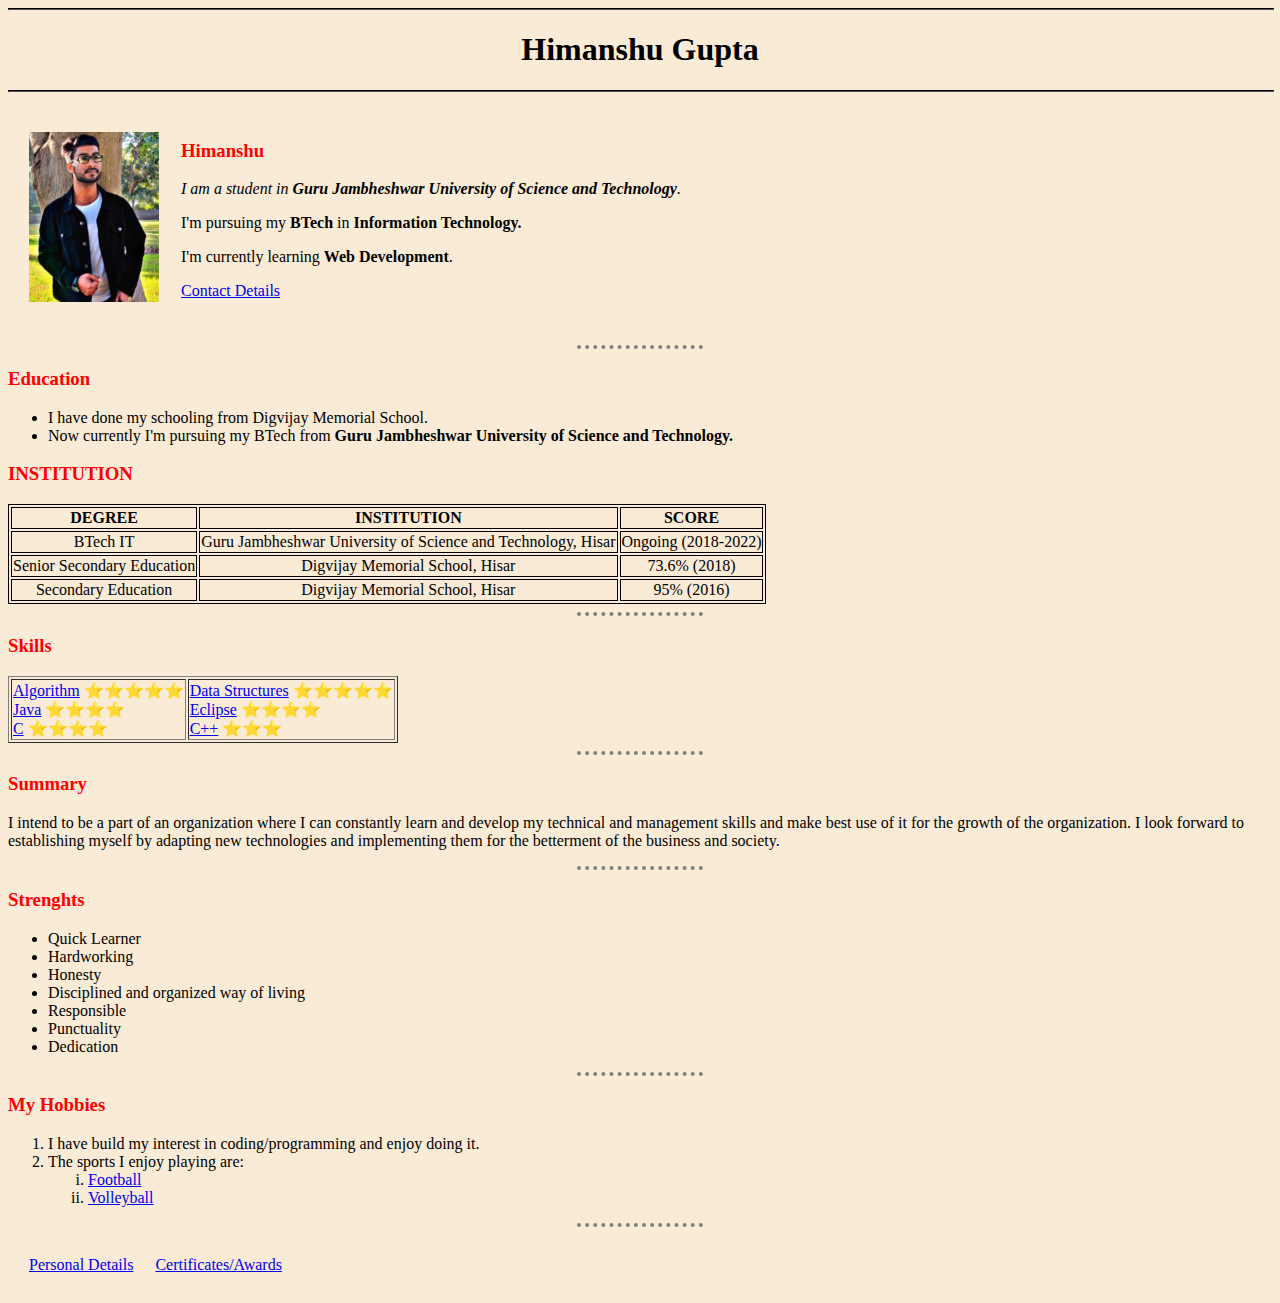
<file: index.html>
<!DOCTYPE html>
<html lang="en" dir="ltr">

<head>
  <meta charset="utf-8">
  <title>Himanshu's' Personal Site</title>
  <link rel="stylesheet" href="css/styles.css">
</head>

<body>
  <hr class="top">
  <center>
    <h1>Himanshu Gupta</h1>
  </center>
  <hr class="top">
  <table cellspacing="20">
    <tr>
      <td><img src="him.png" alt="himanshu profile pic" height="170" width="130"></td>
      <td>
        <h3>Himanshu</h3>
        <p><em>I am a student in <strong>Guru Jambheshwar University of Science and Technology</strong>.</em></p>
        <p>I'm pursuing my <strong>BTech</strong> in <strong>Information Technology.</strong></p>
        <p>I'm currently learning <strong>Web Development</strong>.</p>
        <p><a href="contact.html" target="_blank">Contact Details</a></p>
      </td>
    </tr>
  </table>
  <hr size="2">
  <h3>Education</h3>
  <ul>
    <li>I have done my schooling from Digvijay Memorial School.</li>
    <li>Now currently I'm pursuing my BTech from <b>Guru Jambheshwar University of Science and Technology.</b></li>
  </ul>
  <h3>INSTITUTION</h3>
  <table border="1" bordercolor="black">
    <thead align="center">
      <th>DEGREE</th>
      <th>INSTITUTION</th>
      <th>SCORE</th>
    </thead>
    <tbody align="center">
      <tr>
        <td>BTech IT</td>
        <td>Guru Jambheshwar University of Science and Technology, Hisar</td>
        <td>Ongoing (2018-2022)</td>
      </tr>
      <tr>
        <td>Senior Secondary Education</td>
        <td>Digvijay Memorial School, Hisar</td>
        <td>73.6% (2018)</td>
      </tr>
      <td>Secondary Education</td>
      <td>Digvijay Memorial School, Hisar</td>
      <td>95% (2016)</td>
    </tbody>
  </table>
  <hr size="2">
  <h3>Skills</h3>
  <table border="1">
    <tr>
      <td>
        <a href="https://www.javatpoint.com/data-structure-algorithm">Algorithm</a> ⭐⭐⭐⭐⭐ <br>
        <a href="https://www.javatpoint.com/java-tutorial">Java</a> ⭐⭐⭐⭐ <br>
        <a href="https://www.javatpoint.com/c-programming-language-tutorial">C</a> ⭐⭐⭐⭐
      </td>
      <td>
        <a href="https://www.javatpoint.com/data-structure-tutorial">Data Structures</a> ⭐⭐⭐⭐⭐<br>
        <a href="https://www.javatpoint.com/how-to-use-eclipse-for-java#:~:text=In%202004%2C%20it%20become%20the,Integrated%20Development%20Environment%20(IDE).">Eclipse</a> ⭐⭐⭐⭐<br>
        <a href="https://www.javatpoint.com/cpp-tutorial">C++</a> ⭐⭐⭐
      </td>
    </tr>
  </table>
  <hr size="2">
  <h3>Summary</h3>
  <p>I intend to be a part of an organization where I can constantly learn and
    develop my technical and management skills and make best use of it for the
    growth of the organization. I look forward to establishing myself by adapting
    new technologies and implementing them for the betterment of the business
    and society.</p>
  <hr size="2">
  <h3>Strenghts</h3>
  <ul>
    <li>Quick Learner</li>
    <li>Hardworking</li>
    <li>Honesty</li>
    <li>Disciplined and organized way of living</li>
    <li>Responsible</li>
    <li>Punctuality</li>
    <li>Dedication</li>
  </ul>
  <hr size="2">
  <h3>My Hobbies</h3>
  <ol>
    <li>I have build my interest in coding/programming and enjoy doing it.</li>
    <li>The sports I enjoy playing are:</li>
    <ol type="i">
      <li><a href="https://en.wikipedia.org/wiki/Football">Football</a></li>
      <li><a href="https://en.wikipedia.org/wiki/Volleyball">Volleyball</a></li>
    </ol>
  </ol>
  <hr size="2">
  <table cellspacing="20">
    <tr>
      <td><a href="personalDetails.html" target="_blank">Personal Details</a></td>
      <td><a href="certificates.html" target="_blank">Certificates/Awards</a> </td>
    </tr>
  </table>
</body>

</html>
</file>
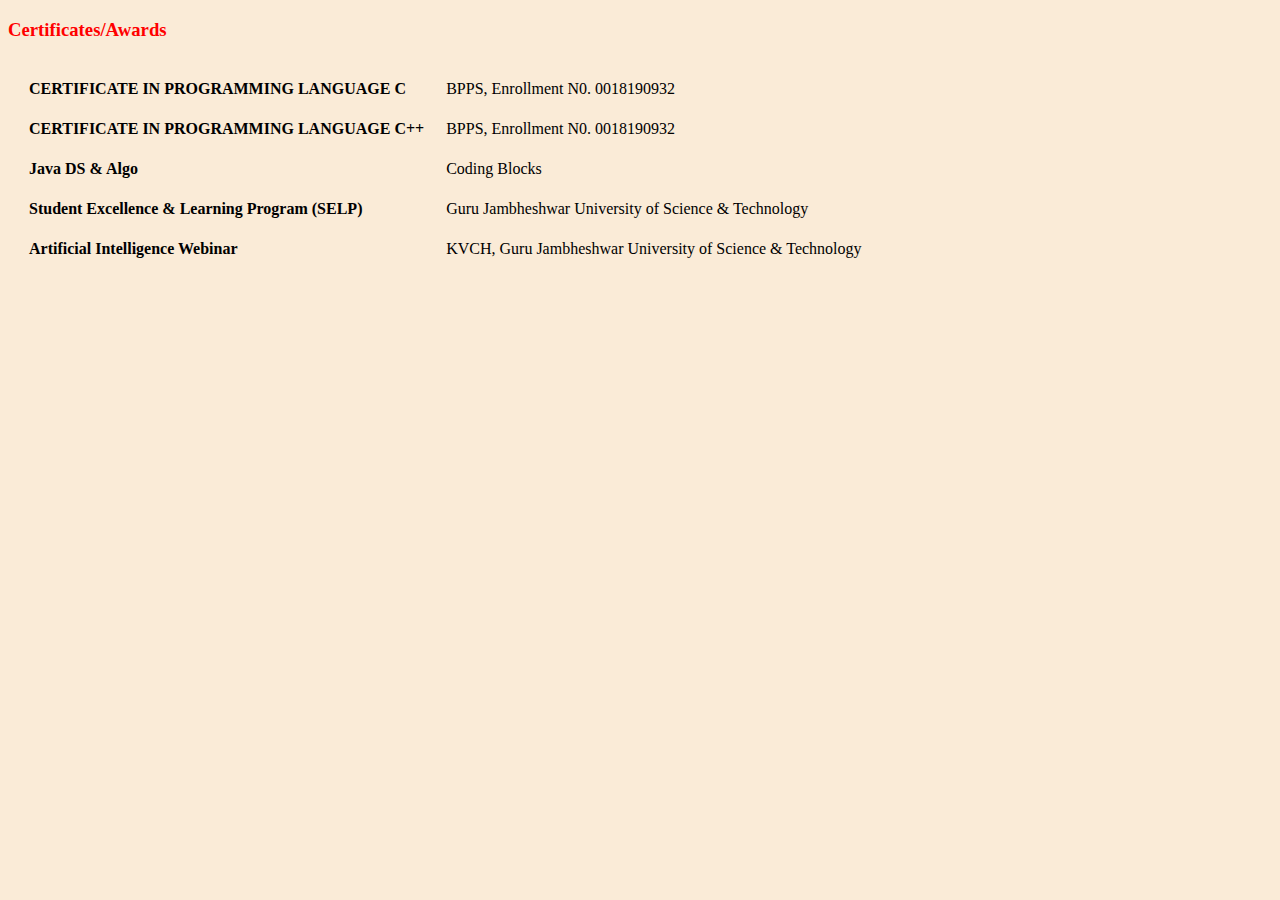
<file: certificates.html>
<!DOCTYPE html>
<html lang="en" dir="ltr">
  <head>
    <meta charset="utf-8">
    <title></title>
    <link rel="stylesheet" href="css/styles.css">
  </head>
  <body>
    <h3>Certificates/Awards</h3>
    <table cellspacing="20">
      <tr>
        <td><b>CERTIFICATE IN PROGRAMMING LANGUAGE C</b></td>
        <td>BPPS, Enrollment N0. 0018190932</td>
      </tr>
      <tr>
        <td><b>CERTIFICATE IN PROGRAMMING LANGUAGE C++</b></td>
        <td>BPPS, Enrollment N0. 0018190932</td>
      </tr>
      <tr>
        <td><b>Java DS & Algo</b></td>
        <td>Coding Blocks</td>
      </tr>
      <tr>
        <td><b>Student Excellence & Learning Program (SELP)</b></td>
        <td>Guru Jambheshwar University of Science & Technology</td>
      </tr>
      <tr>
        <td><b>Artificial Intelligence Webinar</b></td>
        <td>KVCH, Guru Jambheshwar University of Science & Technology</td>
      </tr>
    </table>
  </body>
</html>
</file>
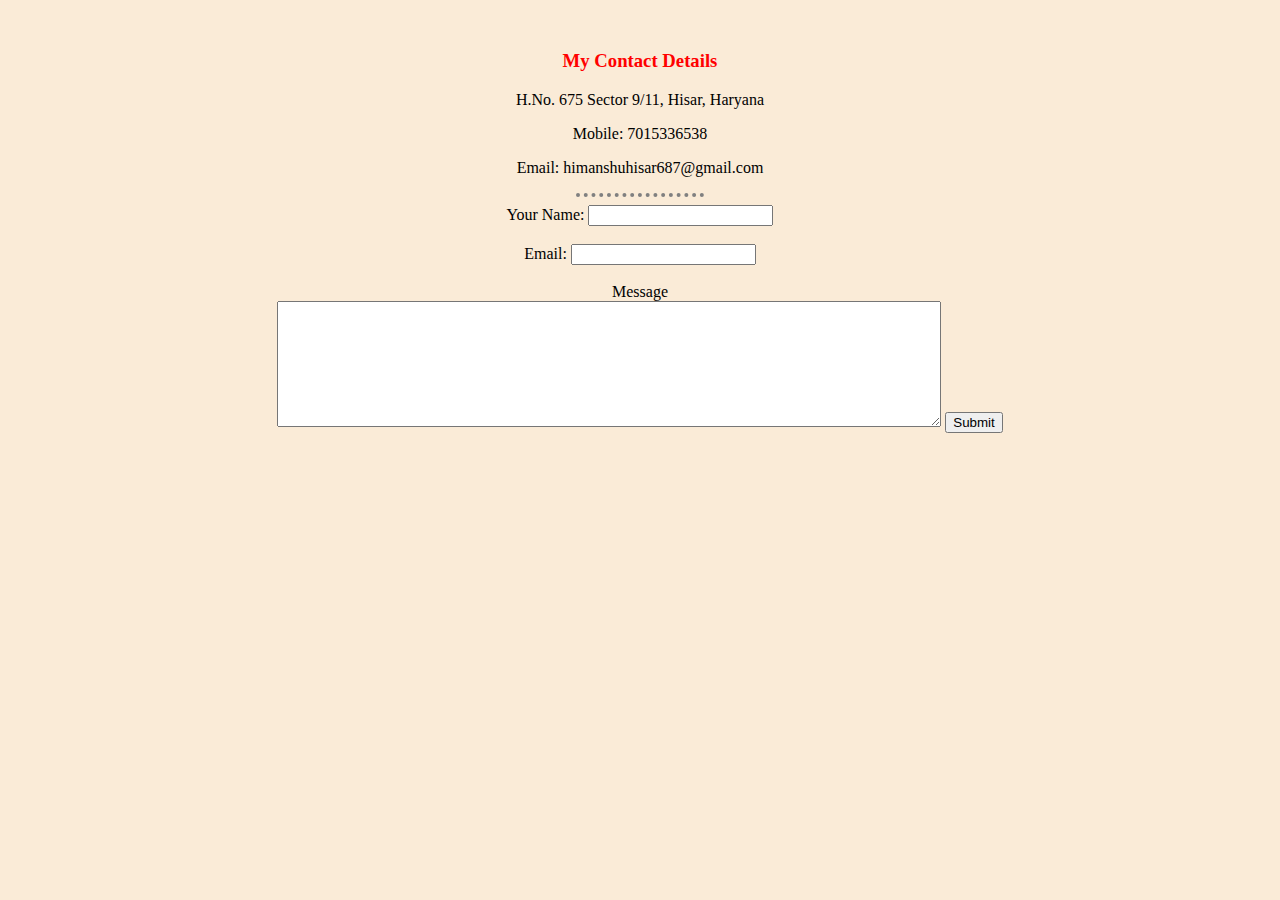
<file: contact.html>
<!DOCTYPE html>
<html lang="en" dir="ltr">
  <head>
    <meta charset="utf-8">
    <title>Contact Details</title>
    <link rel="stylesheet" href="css/styles.css">
  </head>
  <body style="margin: 50px auto 50px auto; text-align: center;">
    <h3>My Contact Details</h3>
    <p>H.No. 675 Sector 9/11, Hisar, Haryana</p>
    <p>Mobile: 7015336538</p>
    <p>Email: himanshuhisar687@gmail.com</p>
    <hr>

    <form action="mailto:himanshuhisar675@yahoo.in" method="post" enctype="text/plain">
      <label for="">Your Name:     </label>
      <input type="text" name="Name " value=""><br><br>

      <label for="">Email: </label>
      <input type="email" name="Email " value=""><br><br>

      <label>Message</label><br>
      <textarea name="Messages " rows="8" cols="80"></textarea>
      <input type="submit" name="">
    </form>
  </body>
</html>
</file>
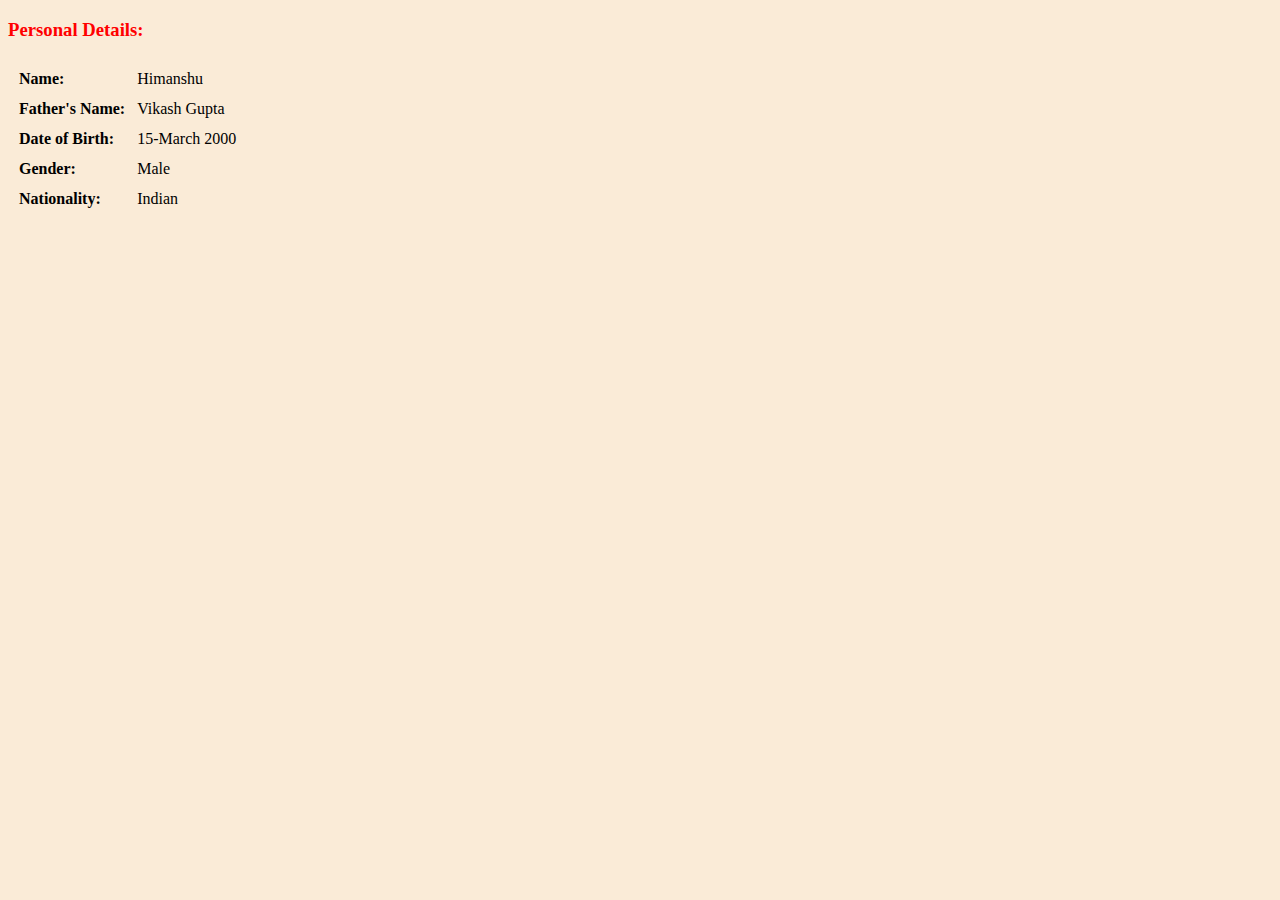
<file: personalDetails.html>
<!DOCTYPE html>
<html lang="en" dir="ltr">

<head>
  <meta charset="utf-8">
  <title>Personal Details</title>
  <link rel="stylesheet" href="css/styles.css">
</head>

<body>
  <h3>Personal Details:</h3>
  <table cellspacing="10">
    <tr>
      <td><b>Name:</b></td>
      <td>Himanshu</td>
    </tr>
    <tr>
      <td><b>Father's Name:</b></td>
      <td>Vikash Gupta</td>
    </tr>
    <tr>
      <td><b>Date of Birth:</b></td>
      <td>15-March 2000</td>
    </tr>
    <tr>
      <td><b>Gender:</b></td>
      <td>Male</td>
    </tr>
    <tr>
      <td><b>Nationality:</b></td>
      <td>Indian</td>
    </tr>
  </table>

</body>

</html>
</file>
<file: css/styles.css>
body{
  background-color: #faebd7;
}
hr{
  border-style: none;
  border-top-style: dotted;
  border-width: 4px;
  border-color: grey;
  width: 10%;
}
h1{
  color: black;
}
h3{
  color: red;
}

.top{
  width: 100%;
  border-style: inset;
  border-width: 1px;
  border-color: black;
}
</file>
